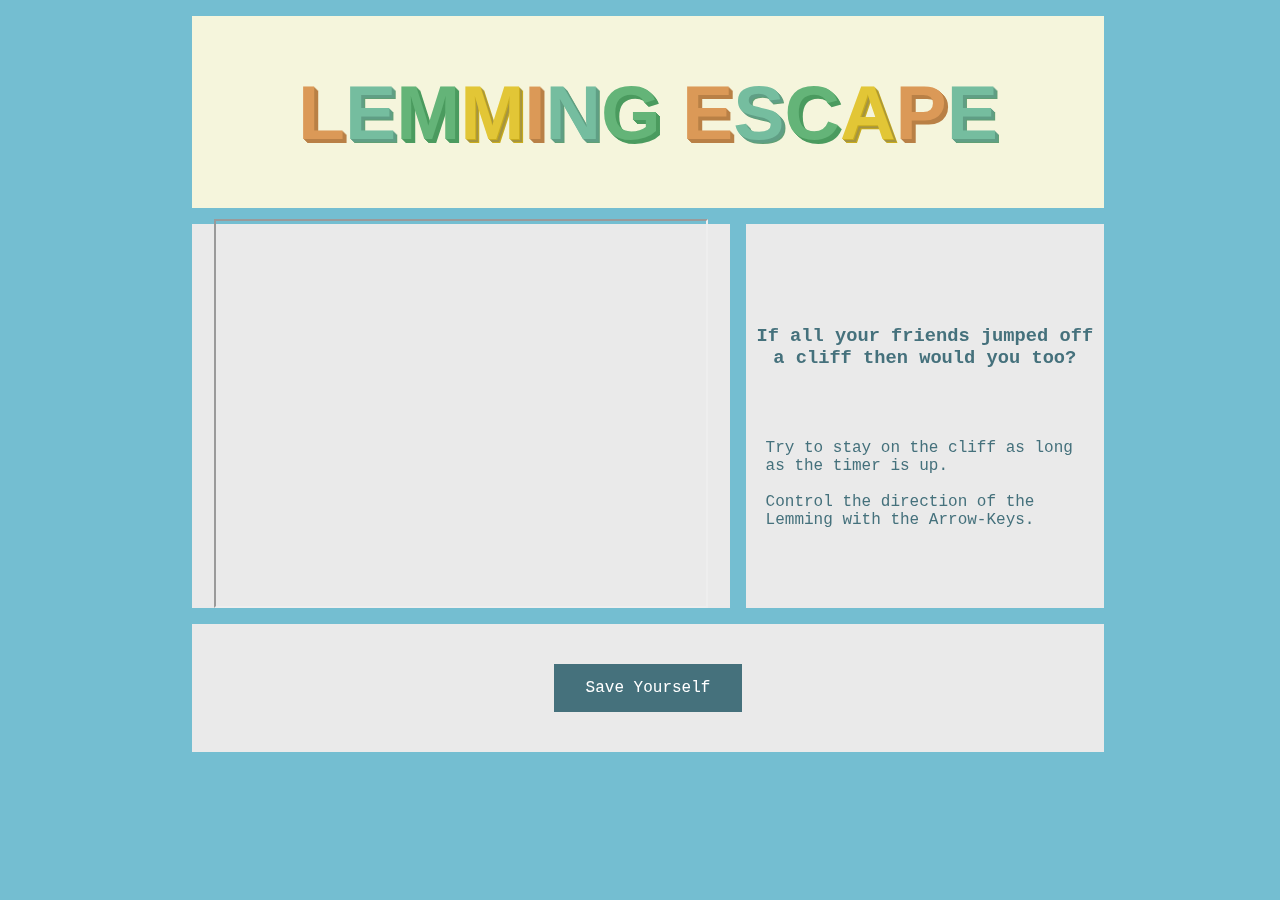
<file: index.html>
<!DOCTYPE html>
<html lang="en">
<head>
  <meta charset="UTF-8">
  <meta name="viewport" content="width=device-width, initial-scale=1.0">
  <meta http-equiv="X-UA-Compatible" content="ie=edge">
  <title>LemmingEscape</title>
  <link rel="stylesheet" href="style.css">
</head>
<body>
  




  <!-- <section data-page="home">
    <h1>Home</h1>
    
    <div>
      <p>This Codepen shows how to implement in pure front-end JavaScript:</p>
      <ul>
        <li>A routing system</li>
        <li>A canvas in fullscreen mode</li>
      </ul>
    </div>
    
    <div>
      <button data-target="rules">Rules</button>
      <button onclick="window.location.href='/game.html'">Save Yourself</button>
    </div>
    
  </section>
  <section id="video">
    <video width="320" height="240" controls>
      <source src="movie.mp4" type="video/mp4">
      <source src="movie.ogg" type="video/ogg">
    Your browser does not support the video tag.
    </video>
  </section>
  
  <section data-page="rules">
    <h1>Rules</h1>
    <ol>
      <li>You do not talk about Fight Code.</li>
      <li>You do not talk about Fight Code.</li>
      <li>Someone yells "Stop!", goes limp, taps out, you stop coding.</li>
      <li>Only two guys to a fight code.</li>
      <li>One fight at a time, fellas.</li>
      <li>No shirts, no shoes.</li>
      <li>Fighting will go on as long as they have to.</li>
      <li>If this is your first night at Fight Code, you have to code.</li>
    </ol>
    <button data-target="home">Go home</button>
  </section>
   -->

   <header>
    <h1><span>L</span><span>E</span><span>M</span><span>M</span><span>I</span><span>N</span><span>G</span><span> </span><span>E</span><span>S</span><span>C</span><span>A</span><span>P</span><span>E</span></h1>
  </header>
  <main>
    <section id="video">
      <iframe width="490" height="385"
src="https://www.youtube.com/embed/xMZlr5Gf9yY">

</iframe>
  </main>
  <aside>
    <section id="video">
      <div id="rules"></div>
        <h3>If all your friends jumped off a cliff then would you too?</h3>

        <p>Try to stay on the cliff as long as the timer is up.<br><br>
          Control the direction of the Lemming with the Arrow-Keys.</p>

      </div>
  </aside>
  
  <footer>
    <button id="start" onclick="window.location.href='game.html'">Save Yourself</button>
  </footer>
  

</body>
</html>
</file>
<file: style.css>
/* * {
  font-family: sans-serif;
}

h1 {
  margin: 10px;
}

section {
  padding: 10px;
  border: 1px solid black;
  display: flex;
  flex-direction: column;
  align-items: center;
}

button {
  padding: 10px 20px;
  border-radius: 20px;
  margin: 5px;
  cursor: pointer;
}

canvas {
  border: 1px solid black;
  max-width: 100%;
}
*/
body {
  display: grid;
  grid-template-columns: 60% 40%;
  grid-template-rows: 15vw 30vw 10vw;
  grid-gap: 1em;
  font-family: 'Courier New', Courier, monospace;
  background-color:#74bed1;
}

header,
footer {
  grid-column: 1 / span 2;
} 

/* Demo Specific Styles */
body {
  margin: 0 auto;
  max-width: 56em;
  padding: 1em 0;
}

header,
main,
aside,
footer {
  background: #eaeaea;
  display: flex;
  align-items: center;
  justify-content: center;
}


h3{
  text-align: center;
  font: bold;
  color: #45717c;
}
p{
  font:bold;
  text-align: left;
  margin-top: 50px;
  padding: 20px;
  color: #45717c;
}
#rules{
  box-sizing: border-box;
  padding: 20px;
}
#start{
  font-family: 'Courier New', Courier, monospace;
  background-color: #45717c; /* Green */
  border: none;
  color: white;
  padding: 15px 32px;
  text-align: center;
  text-decoration: none;
  display: inline-block;
  font-size: 16px;
}
/*-----------------------header----------------------*/
@import url(https://fonts.googleapis.com/css?family=Signika:700,300,600);

header { display: flex; justify-content: center; align-items: center;  text-align:center; background:beige; overflow:hidden; }

h1 {
 font-size:6em;
 font:bold 6vw/1.6 'Signika', sans-serif;
 user-select:none;
 padding: 10px;
}

h1 span { display:inline-block; animation:float .2s ease-in-out infinite; }
 @keyframes float {
  0%,100%{ transform:none; }
  33%{ transform:translateY(-1px) rotate(-2deg); }
  66%{ transform:translateY(1px) rotate(2deg); }
}
header:hover span { animation:bounce .6s; }
@keyframes bounce {
  0%,100%{ transform:translate(0); }
  25%{ transform:rotateX(20deg) translateY(2px) rotate(-3deg); }
  50%{ transform:translateY(-20px) rotate(3deg) scale(1.1);  }
}

span:nth-child(4n) { color:hsl(50, 75%, 55%); text-shadow:1px 1px hsl(50, 75%, 45%), 2px 2px hsl(50, 45%, 45%), 3px 3px hsl(50, 45%, 45%), 4px 4px hsl(50, 75%, 45%); }
span:nth-child(4n-1) { color:hsl(135, 35%, 55%); text-shadow:1px 1px hsl(135, 35%, 45%), 2px 2px hsl(135, 35%, 45%), 3px 3px hsl(135, 35%, 45%), 4px 4px hsl(135, 35%, 45%); }
span:nth-child(4n-2) { color:hsl(155, 35%, 60%); text-shadow:1px 1px hsl(155, 25%, 50%), 2px 2px hsl(155, 25%, 50%), 3px 3px hsl(155, 25%, 50%), 4px 4px hsl(140, 25%, 50%); }
span:nth-child(4n-3) { color:hsl(30, 65%, 60%); text-shadow:1px 1px hsl(30, 45%, 50%), 2px 2px hsl(30, 45%, 50%), 3px 3px hsl(30, 45%, 50%), 4px 4px hsl(30, 45%, 50%); }

h1 span:nth-child(2){ animation-delay:.05s; }
h1 span:nth-child(3){ animation-delay:.1s; }
h1 span:nth-child(4){ animation-delay:.15s; }
h1 span:nth-child(5){ animation-delay:.2s; }
h1 span:nth-child(6){ animation-delay:.25s; }
h1 span:nth-child(7){ animation-delay:.3s; }
h1 span:nth-child(8){ animation-delay:.35s; }
h1 span:nth-child(9){ animation-delay:.4s; }
h1 span:nth-child(10){ animation-delay:.45s; }
h1 span:nth-child(11){ animation-delay:.5s; }
h1 span:nth-child(12){ animation-delay:.55s; }
h1 span:nth-child(13){ animation-delay:.6s; }
h1 span:nth-child(14){ animation-delay:.65s; }
</file>
